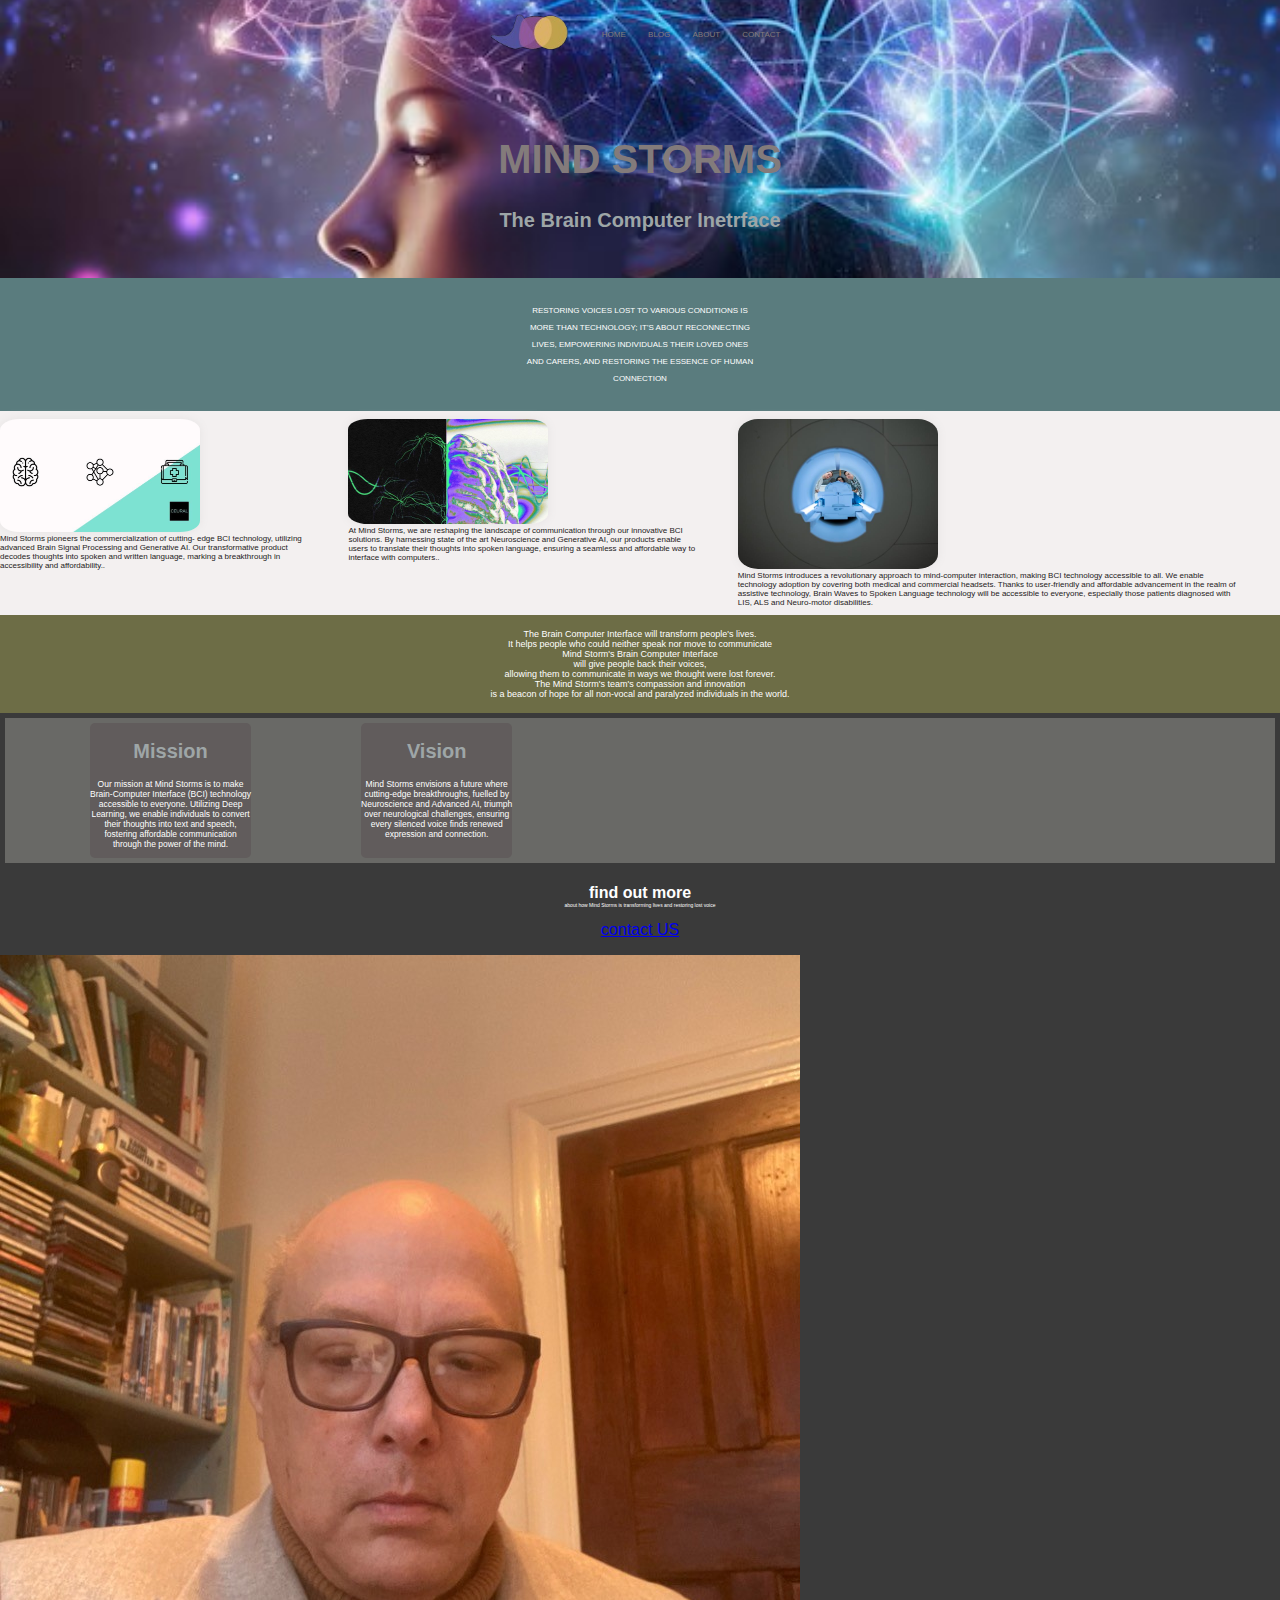
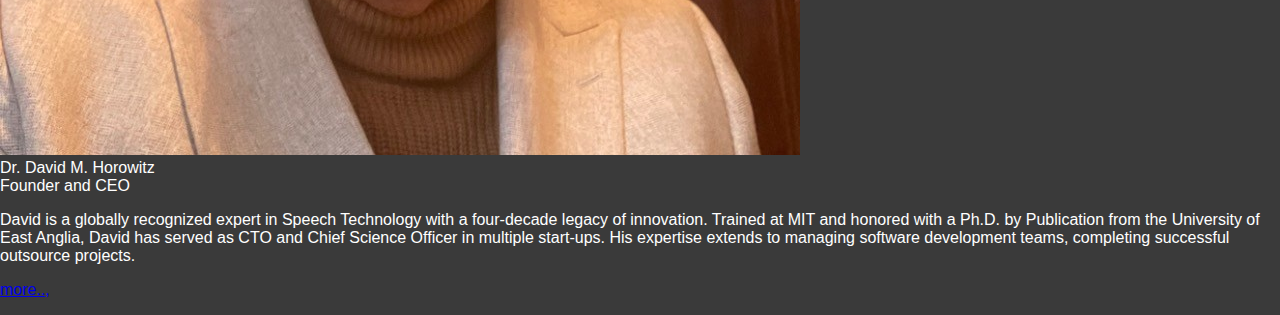
<file: mind STroms/index.html>
<!DOCTYPE html>
<html>
<head>
    <tilte></tilte>
    <link rel="stylesheet" href="style.css">
</head>
<body>
    <header>
        <nav>
            <ul>
                
                <li class="logo"><a href="index.html">ms logo</a></li>
                <li><a href="index.html">Home</a></li>
                <li><a href="Blog.html">Blog</a></li>
                
                <li><a href="about.html">about</a></li>
                <li><a href="form page.html">contact</a></li>
            </ul>
        </nav>
        <h1><a href="index.html">Mind Storms</a></h1>
        <h2>The Brain Computer Inetrface</h2>
    </header>
        <section class='aim'>
            <p>Restoring voices lost to various conditions is</p>
            <p>more than technology; it's about reconnecting</p>
            <p>lives, empowering individuals their loved ones</p>
            <p>and carers, and restoring the essence of human</p>
                        <p> connection</p>
               
        </section>
        <section class='Blogs'>
            <figure>
                <img src="blog1.jpg" alt="Vision">
                <figcaption>Mind Storms pioneers the
                    commercialization of cutting-
                    edge BCI technology, utilizing
                    advanced Brain Signal
                    Processing and Generative AI.
                    Our transformative product
                    decodes thoughts into spoken
                    and written language, marking a
                    breakthrough in accessibility
                    and affordability..</figcaption>
            </figure>
            <figure>
                <img src="blog2.jpg" alt="revolutionizing communication">
                <figcaption>At Mind Storms, we are reshaping the
                    landscape of communication
                    through our innovative BCI solutions.
                    By harnessing state of the art
                    Neuroscience and Generative AI, our
                    products enable users to translate
                    their thoughts into spoken language,
                    ensuring a seamless and affordable
                    way to interface with
                    computers..</figcaption>
            </figure>
            <figure>
                <img src="blog3.jpg" alt="Mind TEc">
                <figcaption>Mind Storms introduces a revolutionary
                    approach to mind-computer interaction,
                    making BCI technology accessible to all. We
                    enable technology adoption by covering
                    both medical and commercial
                    headsets. Thanks to user-friendly and
                    affordable advancement in the realm of
                    assistive technology, Brain Waves to
                    Spoken Language technology will be
                    accessible to everyone, especially those
                    patients diagnosed with LIS, ALS and
                    Neuro-motor disabilities.</figcaption>
            </figure>
            
        </section>
        <section class="feedback">
            <p>The Brain Computer Interface will transform people's lives.<br>  
                It helps people who could neither speak nor move to communicate <br>  Mind Storm's Brain Computer Interface <br>
                 will give people back their voices, <br> allowing them to communicate in ways we thought were lost forever.  <br>
                The Mind Storm's team's compassion and innovation <br> is a beacon of hope for all non-vocal and paralyzed individuals in the world.
                  </p>
        </section> 
        <section class="about">

            <div class="mission">
                <h2>Mission</h2>
                <p>Our mission at Mind Storms is to make <br>
                    Brain-Computer Interface (BCI) technology <br>
                    accessible to everyone. Utilizing Deep <br>
                    Learning, we enable individuals to convert <br>
                    their thoughts into text and speech, <br>
                    fostering affordable communication <br>
                    through the power of the mind.</p>
                </div>
            <div class="vision">
                <h2 >Vision</h2>
                <p>Mind Storms envisions a future where     <br>
                cutting-edge breakthroughs, fuelled by    <br>
                Neuroscience and Advanced AI, triumph <br>
                over neurological challenges, ensuring    <br>
                every silenced voice finds renewed        <br>
                    expression and connection.        </p>
            </div>
            

        </section>
        <section class="contact">
            <h4  class="find">find out more</h4>
            <P class="how">about how Mind Storms is transforming lives and restoring lost voice</P>
            <p class="contactbutton"><a href="form page.html">contact US</a></p>   
        </section>  

        <section id="founder">
            <td class="image">
                <img src="david linked in.jpg" alt="Dr. David M. Horowitz">
                <figcaption><td class="David">Dr. David M. Horowitz <br>
                    Founder and CEO</td>
                <p class="Description">David is a globally recognized expert in Speech
                    Technology with a four-decade legacy of innovation.
                    Trained at MIT and honored with a Ph.D. by Publication
                    from the University of East Anglia, David has served as CTO
                    and Chief Science Officer in multiple start-ups. His
                    expertise extends to managing software development
                    teams, completing successful outsource projects.</p>
                <p><a href="form page.html">more..,</a></p></figcaption>
            </td>
            
        </section>
            
        <footer>
             

        </footer>
        
    
    
    
</body>
</html>
</file>
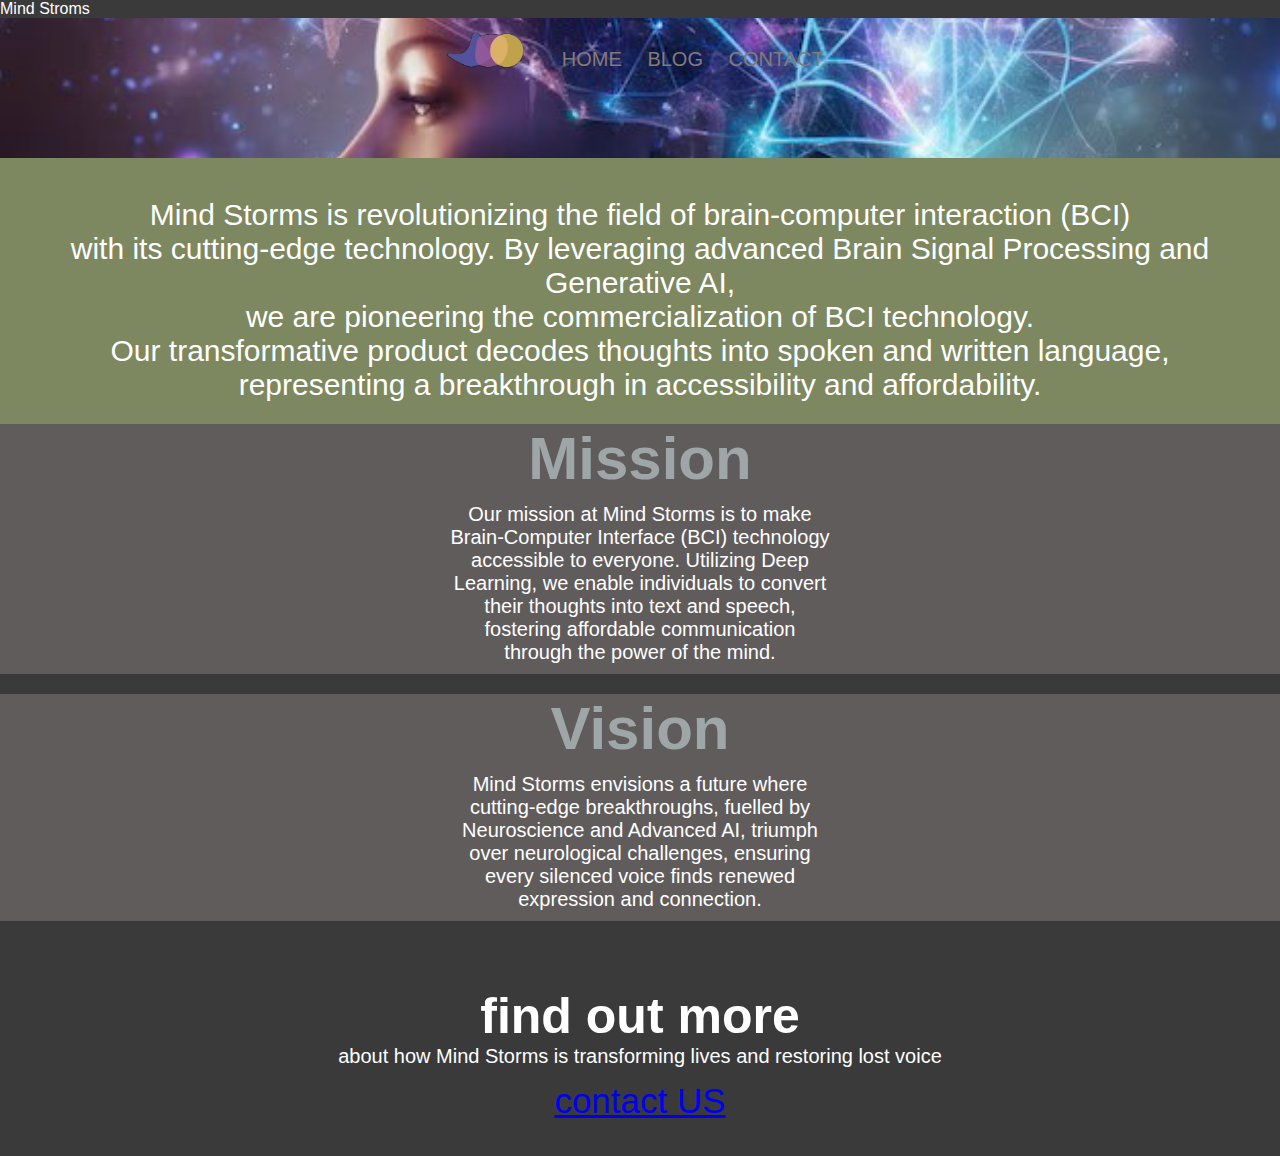
<file: mind STroms/about.html>
<!DOCTYPE html>
<html>
<head>
    <meta charset="utf-8">
    <tilte>Mind Stroms</tilte>
    <link rel="stylesheet" href="about.css">
</head>
<body>
    <header>
        <nav>
            <ul>
                
                <li class="logo"><a href="index.html">ms logo</a></li>
                <li><a href="index.html">Home</a></li>
                <li><a href="Blog.html">Blog</a></li>
                <li><a href="form page.html">contact</a></li>
            </ul>
        <nav>
    </header>
            
<section class="about">
    <div class="technology">
        <td>Mind Storms is revolutionizing the field of brain-computer interaction (BCI) <br> with its cutting-edge technology. 
            By leveraging advanced Brain Signal Processing and Generative AI,<br> we are pioneering the commercialization of BCI technology. 
            <br>Our transformative product decodes thoughts into spoken and written language,
            <br> representing a breakthrough in accessibility and affordability.</td>
            </div>

    <div id="mission">
        <h2 class="mission">Mission</h2>
        <p class="p-mission">Our mission at Mind Storms is to make <br>
            Brain-Computer Interface (BCI) technology <br>
            accessible to everyone. Utilizing Deep <br>
            Learning, we enable individuals to convert <br>
            their thoughts into text and speech, <br>
            fostering affordable communication <br>
            through the power of the mind.</p>
        </div>
    <div id="vision">
        <h2 class="vision" >Vision</h2>
        <p class="p-vision">Mind Storms envisions a future where     <br>
        cutting-edge breakthroughs, fuelled by    <br>
        Neuroscience and Advanced AI, triumph <br>
        over neurological challenges, ensuring    <br>
        every silenced voice finds renewed        <br>
            expression and connection.        </p>
    </div>
    <section class="contact">
        <h4  class="find">find out more</h4>
        <P class="how">about how Mind Storms is transforming lives and restoring lost voice</P>
        <p class="contactbutton"><a href="form page.html">contact US</a></p>   
    </section> 
    
</body>
</html>
</file>
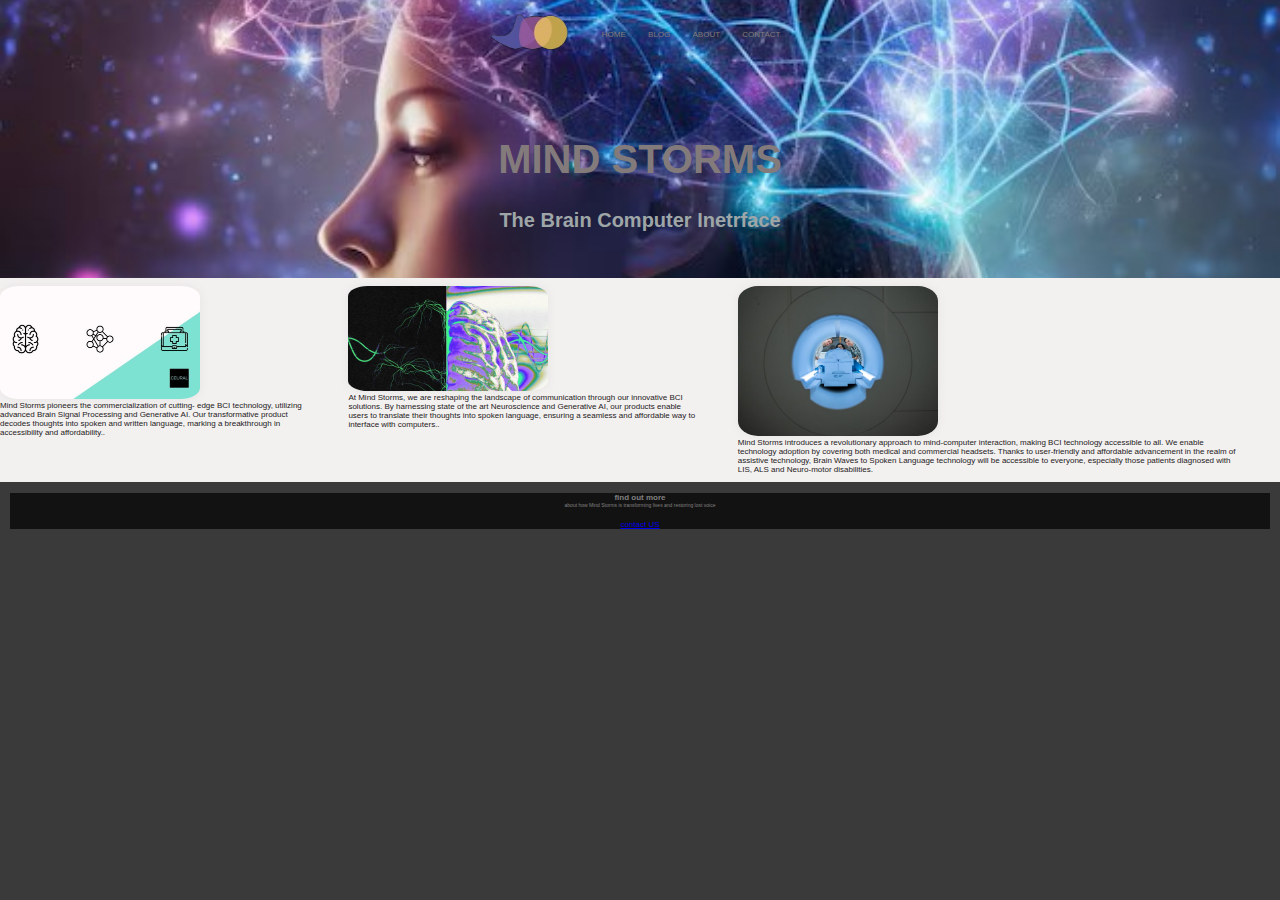
<file: mind STroms/Blog.html>
<!DOCTYPE html>
<html>
<head>
    <tilte></tilte>
    <link rel="stylesheet" href="style.css">
</head>
<body>
    <header>
        <nav>
            <ul>
                
                <li class="logo"><a href="index.html">ms logo</a></li>
                <li><a href="index.html">Home</a></li>
                <li><a href="Blog.html">Blog</a></li>
                
                <li><a href="about.html">about</a></li>
                <li><a href="form page.html">contact</a></li>
            </ul>
        </nav>
        <h1><a href="index.html">Mind Storms</a></h1>
        <h2>The Brain Computer Inetrface</h2>
    </header>  
        <section class='Blogs'>
            <figure>
                <img src="blog1.jpg" alt="Vision">
                <figcaption>Mind Storms pioneers the
                    commercialization of cutting-
                    edge BCI technology, utilizing
                    advanced Brain Signal
                    Processing and Generative AI.
                    Our transformative product
                    decodes thoughts into spoken
                    and written language, marking a
                    breakthrough in accessibility
                    and affordability..</figcaption>
            </figure>
            <figure>
                <img src="blog2.jpg" alt="revolutionizing communication">
                <figcaption>At Mind Storms, we are reshaping the
                    landscape of communication
                    through our innovative BCI solutions.
                    By harnessing state of the art
                    Neuroscience and Generative AI, our
                    products enable users to translate
                    their thoughts into spoken language,
                    ensuring a seamless and affordable
                    way to interface with
                    computers..</figcaption>
            </figure>
            <figure>
                <img src="blog3.jpg" alt="Mind TEc">
                <figcaption>Mind Storms introduces a revolutionary
                    approach to mind-computer interaction,
                    making BCI technology accessible to all. We
                    enable technology adoption by covering
                    both medical and commercial
                    headsets. Thanks to user-friendly and
                    affordable advancement in the realm of
                    assistive technology, Brain Waves to
                    Spoken Language technology will be
                    accessible to everyone, especially those
                    patients diagnosed with LIS, ALS and
                    Neuro-motor disabilities.</figcaption>
            </figure>
        </section> 
            
    <footer>
        <section class="contact">
            <h4  class="find">find out more</h4>
            <P class="how">about how Mind Storms is transforming lives and restoring lost voice</P>
            <p class="contactbutton"><a href="form page.html">contact US</a></p>   
        </section>
    </footer> 
            
    
    
</body>
</html>
</file>
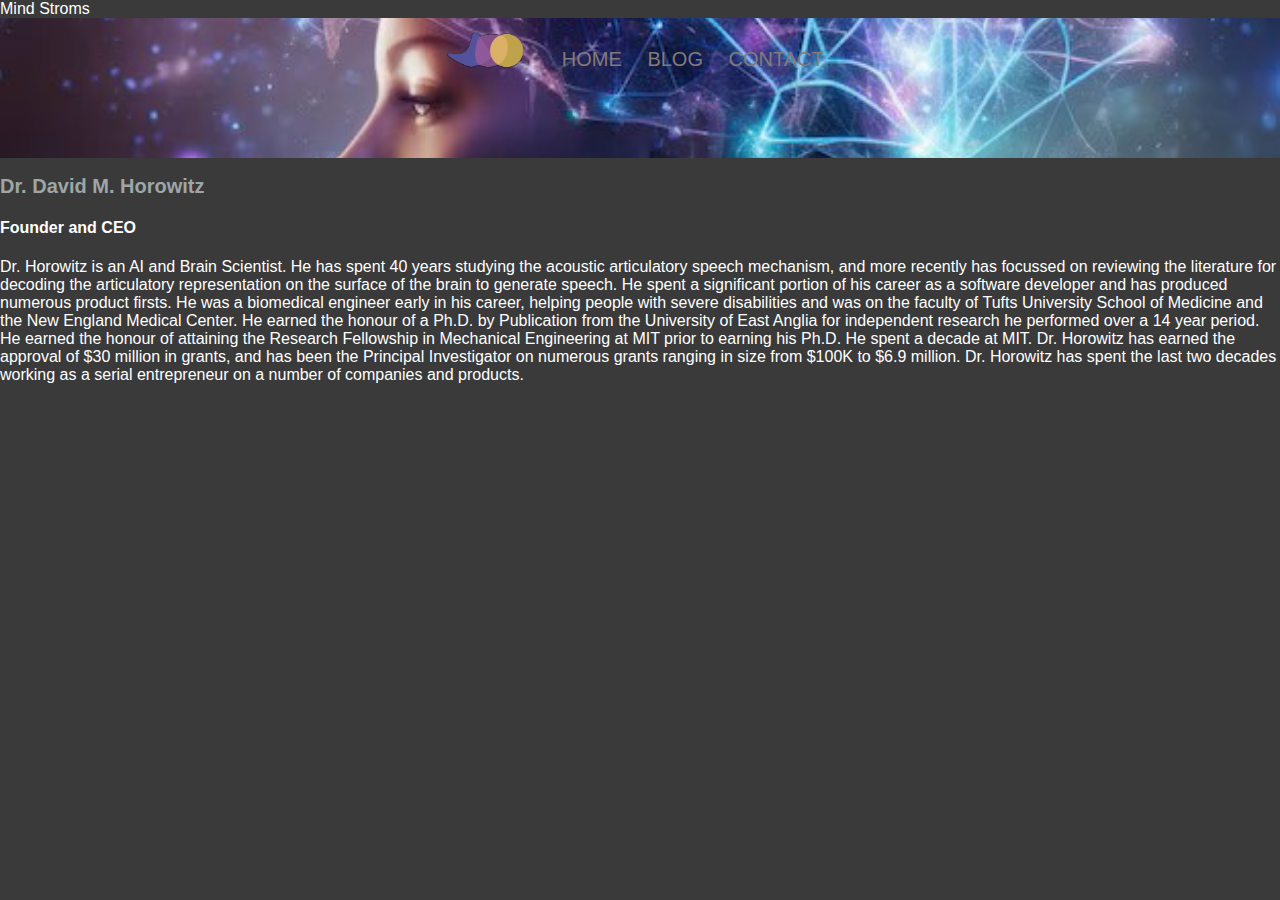
<file: mind STroms/founder.html>
<!DOCTYPE html>
<html>
<head>
    <meta charset="utf-8">
    <tilte>Mind Stroms</tilte>
    <link rel="stylesheet" href="about.css">
</head>
<body>
    <header>
        <nav>
            <ul>
                
                <li class="logo"><a href="index.html">ms logo</a></li>
                <li><a href="index.html">Home</a></li>
                <li><a href="Blog.html">Blog</a></li>
                <li><a href="form page.html">contact</a></li>
            </ul>
        <nav>
    </header>
            
<section class="about">
    <h2>Dr. David M. Horowitz</h2>
    <h4> Founder and CEO</h4>
    <p> Dr. Horowitz is an AI and Brain Scientist. 
        He has spent 40 years studying the acoustic articulatory speech mechanism, 
        and more recently has focussed on reviewing the literature for decoding the
        articulatory representation on the surface of the brain to generate speech.
        He spent a significant portion of his career as a software developer
        and has produced numerous product firsts. 
        He was a biomedical engineer early in his career,
        helping people with severe disabilities and was on the faculty 
        of Tufts University School of Medicine and the New England Medical Center. 
        He earned the honour of a Ph.D. by Publication from the University of East Anglia 
        for independent research he performed over a 14 year period.  He earned the honour
        of attaining the Research Fellowship in Mechanical Engineering at MIT prior to
        earning his Ph.D.  He spent a decade at MIT.  Dr. Horowitz has earned the 
        approval of $30 million in grants, and has been the Principal Investigator 
        on numerous grants ranging in size from $100K to $6.9 million.  Dr. Horowitz 
        has spent the last two decades working
        as a serial entrepreneur on a number of companies and products.
    </p>

            
    
</body>
</html>
</file>
<file: mind STroms/style.css>
body {
    background: rgb(58, 58, 58);
    color: white;
    font-family: Helvetica Neue, Helvetica, Arial, sans-serif;
    margin: 0;
    padding: 0;
  }
  
  /* HEADER */
  
  header {
    background-color: black;
    /*  sorry for the LONG urls, I had to upload them to google drive  */
    background-image: url("ms 1C.jpg");
    background-size: 100%;
    background-position: center;
    background-repeat:no-repeat ;
    font-size: 8px;
    padding: 30px;
    text-size-adjust: 1px;
    text-align: center;
  }
  h1{
    color: rgb(24, 25, 26);
    font-optical-sizing: 50px;
    font-size: 40px;
  }
  h2{
    color: rgb(158, 166, 167);
    font-optical-sizing: 200px;
    font-size: 20px;
  }
  header a {
    color: rgb(131, 123, 123);
    text-decoration: none;
    text-transform: uppercase;
    margin-top: 40px;
  }
  
  header .logo a {
      background-image: url("mslogo 3.png");
    background-size: 100px;
    background-repeat: no-repeat;
    position: relative;
    display: inline-block;
    height: 80px;
    position: relative;
    text-indent: -9999999px;
    top: -30px;
    margin: 0%;
    width: 100px;
  }
  
  nav ul {
    margin: 0;
    padding: 0;
    list-style-type: none;
  }
  
  nav li {
    display: inline-block;
    margin-right: 20px;
  }
  /* aim */
  .aim{
    background-color: rgb(90, 124, 126);
    padding: 20px;
    margin: auto;
    font-size: 8px;
    text-align: center;
    text-transform: uppercase;
  }
  
  /* Blogs */
  .Blogs {
    background:rgb(243, 240, 240);
    color: rgb(36, 33, 33);
    padding: -50px;
    display: flex;
    flex-direction: row;
    text-align: auto;
    font-size:8px;

  }
  .Blogs figure {
    margin-left:auto;
    padding: 0px;
    
  }
  .Blogs figure img {
    border-radius: 10%;
    box-shadow: rgb(230, 227, 227) 0 0 10px;
    width: 200px;
  }
/* feedback */
.feedback{
    background-color: rgb(109, 109, 70);
    padding: 5px;
    text-align: center;
    font-size: xx-small;
}
/*about*/
.about{
    background-color: rgb(105, 105, 102);
    padding: 5px;
    font-size: 8px;
    display:flex;
    flex-direction:row;
    margin: 5px;
    text-align: auto  ;
    
    
    
}
/* mission*/
.mission{
  margin-left:80px;
  background-color: rgb(97, 92, 92);
  border-radius: 5px;
  font-size: 8.5px;
  text-align: center;
  margin-bottom: 0%;
}

/*vision*/
.about.vision.h2{

}
.vision{
  margin-left:110px;
  background-color: rgb(97, 92, 92);
  border-radius: 5px;
  font-size: 8.5px;
  text-align: center;
  margin-bottom: 0%;

}

/*Contact*/
.container{
    /* Style inputs with type="text", select elements and textareas */
input[type=text], select, textarea {
    width: 40%; /* Full width */
    display: flex;
    padding: 12px; /* Some padding */ 
    border: 1px solid #ccc; /* Gray border */
    border-radius: 4px; /* Rounded borders */
    box-sizing: border-box; /* Make sure that padding and width stays in place */
    margin-top: 6px; /* Add a top margin */
    margin-bottom: 16px; /* Bottom margin */
    resize: vertical /* Allow the user to vertically resize the textarea (not horizontally) */
  }
  
  /* Style the submit button with a specific background color etc */
  input[type=submit] {
    background-color: #04AA6D;
    color: white;
    padding: 12px 15px;
    border: none;
    border-radius: 4px;
    cursor: pointer;
  }
  
  /* When moving the mouse over the submit button, add a darker green color */
  input[type=submit]:hover {
    background-color: #45a049;
  }
  
  /* Add a background color and some padding around the form */
  .container{
    border-radius: 5px;
    background-color: #644c4c;
    font-size: 10px;
    padding: 2px;
  }
}
/*contact us*/
.find{
  text-align: center;
  margin-bottom: 0%;
}
.how{
  text-align: center;
  font-size: 5px;
  margin-top: 0px;
  margin-bottom: 1%;
  
}
.contactbutton{
  text-align: center;
  margin-top: 0%;
}
.David{
  text-align: center;
}
  /* FOOTER */
  
footer {
    background: rgb(19, 18, 18);
    color: gray;
    font-size: 8px;
    margin:10px

}
</file>
<file: mind STroms/about.css>
body {
    background: rgb(58, 58, 58);
    color: white;
    font-family: Helvetica Neue, Helvetica, Arial, sans-serif;
    margin: 0;
    padding: 0;
  }

/* HEADER */
  
header {
    background-color: black;
    /*  sorry for the LONG urls, I had to upload them to google drive  */
    background-image: url("ms 1C.jpg");
    background-size: 100%;
    background-position: center;
    background-repeat:no-repeat ;
    font-size: 20px;
    padding: 30px;
    text-size-adjust: 1px;
    text-align: center;
  }
  h1{
    color: rgb(48, 127, 131);
    font-optical-sizing: 50px;
    font-size: 40px;
  }
  h2{
    color: rgb(158, 166, 167);
    font-optical-sizing: 200px;
    font-size: 20px;
  }
  header a {
    color: rgb(131, 123, 123);
    text-decoration: none;
    text-transform: uppercase;
    margin-top: 40px;
  }
  
  header .logo a {
      background-image: url("mslogo 3.png");
    background-size: 100px;
    background-repeat: no-repeat;
    position: relative;
    display: inline-block;
    height: 80px;
    position: relative;
    text-indent: -9999999px;
    top: -30px;
    margin: 0%;
    width: 100px;
  }
  
  nav ul {
    margin: 0;
    padding: 0;
    list-style-type: none;
  }
  
  nav li {
    display: inline-block;
    margin-right: 20px;
  }
/* TECHNOLOGY*/
.technology{
    background-color: rgb(125, 136, 96);
    text-align: center;
    padding: 40px;
    font-size: 30px;
    margin: 0px;
}
/*mission*/
.mission{
    background-color: rgb(97, 92, 92);
    font-size: 60px;
    text-align: center;
    margin-top: -18px;
    
  }
.p-mission{
    background-color: rgb(97, 92, 92);
    font-size: 20px;
    text-align: center;
    margin-top: -50px;
    padding: 10px;
    margin-bottom: 40px;
}
/*Vision*/
.vision{
    background-color: rgb(97, 92, 92);
    font-size: 60px;
    text-align: center;
    margin-top: -20px;
    
  }
.p-vision{
    background-color: rgb(97, 92, 92);
    font-size: 20px;
    text-align: center;
    margin-top: -50px;
    padding: 10px;
}
/*contact us*/
.find{
    text-align: center;
    margin-bottom: 0%;
    font-size: 50px;
  }
  .how{
    text-align: center;
    font-size: 20px;
    margin-top: 0px;
    margin-bottom: 1%;
    
  }
  .contactbutton{
    text-align: center;
    margin-top: 0%;
    font-size: 35px;
  }
</file>
